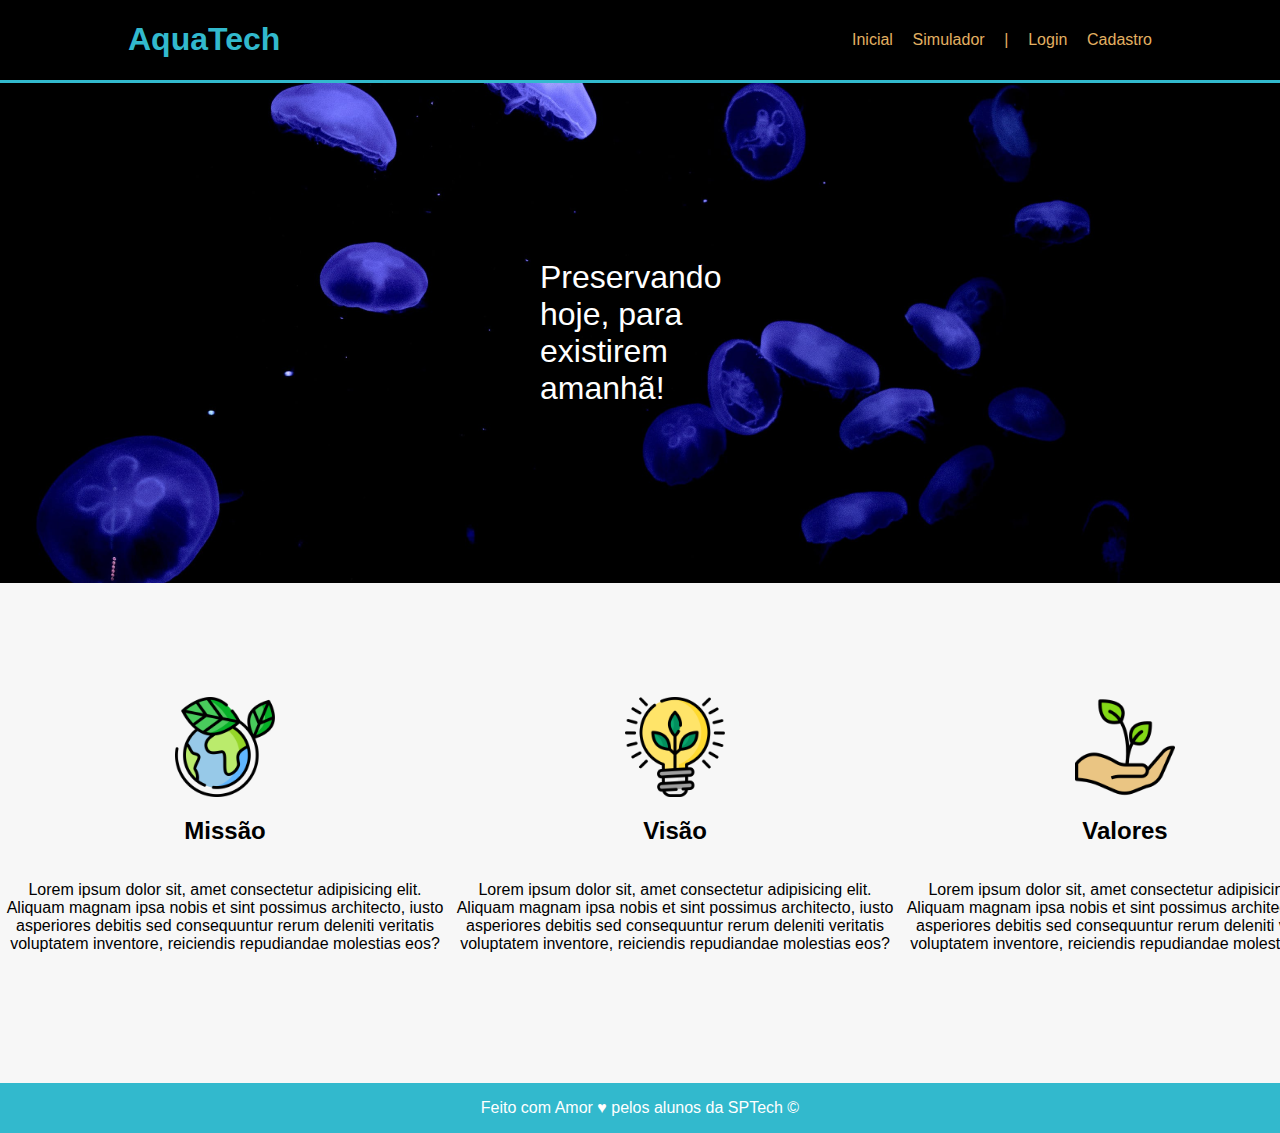
<file: index.html>
<!DOCTYPE html>
<html lang="pt-br">

<head>
    <!--METADATAS-->
    <meta charset="UTF-8">
    <meta name="viewport" content="width=device-width, initial-scale=1.0">
    <meta name="author" content="Kauan Gabriel">
    <!-- ICON -->
    <link rel="icon" href="assets/imagens/favicon2.ico">
    <!--CSS-->
    <link rel="stylesheet" type="text/css" href="style.css">
    <!--TITLE-->
    <title>AquaTech</title>
</head>

<body>


    <!-- HEADER -->

    <div class="header">

        <div class="container">

            <h1 class="title">AquaTech</h1>

            <ul class="navbar">
                <li>Inicial</li>
                <li>Simulador</li>
                <li>|</li>
                <li>Login</li>
                
                <a href="cadastro.html">
                    <li>Cadastro</li>
                </a>

            </ul>

        </div>

    </div>


    <!-- BANNER -->

    <div class="banner">

        <div class="container">
            <p>Preservando hoje, para existirem amanhã!</p>
        </div>

    </div>


    <!-- SOCIAL -->

    <div class="social">

        <div class="container">

            <div class="box">
                <img src="assets/imagens/planet-earth_color.png" alt="">
                <h2>Missão</h2>
                <p>Lorem ipsum dolor sit, amet consectetur adipisicing elit. Aliquam magnam ipsa nobis et sint possimus architecto, iusto asperiores debitis sed consequuntur rerum deleniti veritatis voluptatem inventore, reiciendis repudiandae molestias eos?</p>
            </div>

            <div class="box">
                <img src="assets/imagens/lightbulb_color.png" alt="">
                <h2>Visão</h2>
                <p>Lorem ipsum dolor sit, amet consectetur adipisicing elit. Aliquam magnam ipsa nobis et sint possimus architecto, iusto asperiores debitis sed consequuntur rerum deleniti veritatis voluptatem inventore, reiciendis repudiandae molestias eos?</p>
            </div>

            <div class="box">
                <img src="assets/imagens/growth_color.png" alt="">
                <h2>Valores</h2>
                <p>Lorem ipsum dolor sit, amet consectetur adipisicing elit. Aliquam magnam ipsa nobis et sint possimus architecto, iusto asperiores debitis sed consequuntur rerum deleniti veritatis voluptatem inventore, reiciendis repudiandae molestias eos?</p>
            </div>

        </div>

    </div>


    <!-- FOOTER -->

    <div class="footer">

        <div class="container">
            <p>Feito com Amor &hearts; pelos alunos da SPTech &copy;</p>
        </div>

    </div>

</body>

</html>
</file>
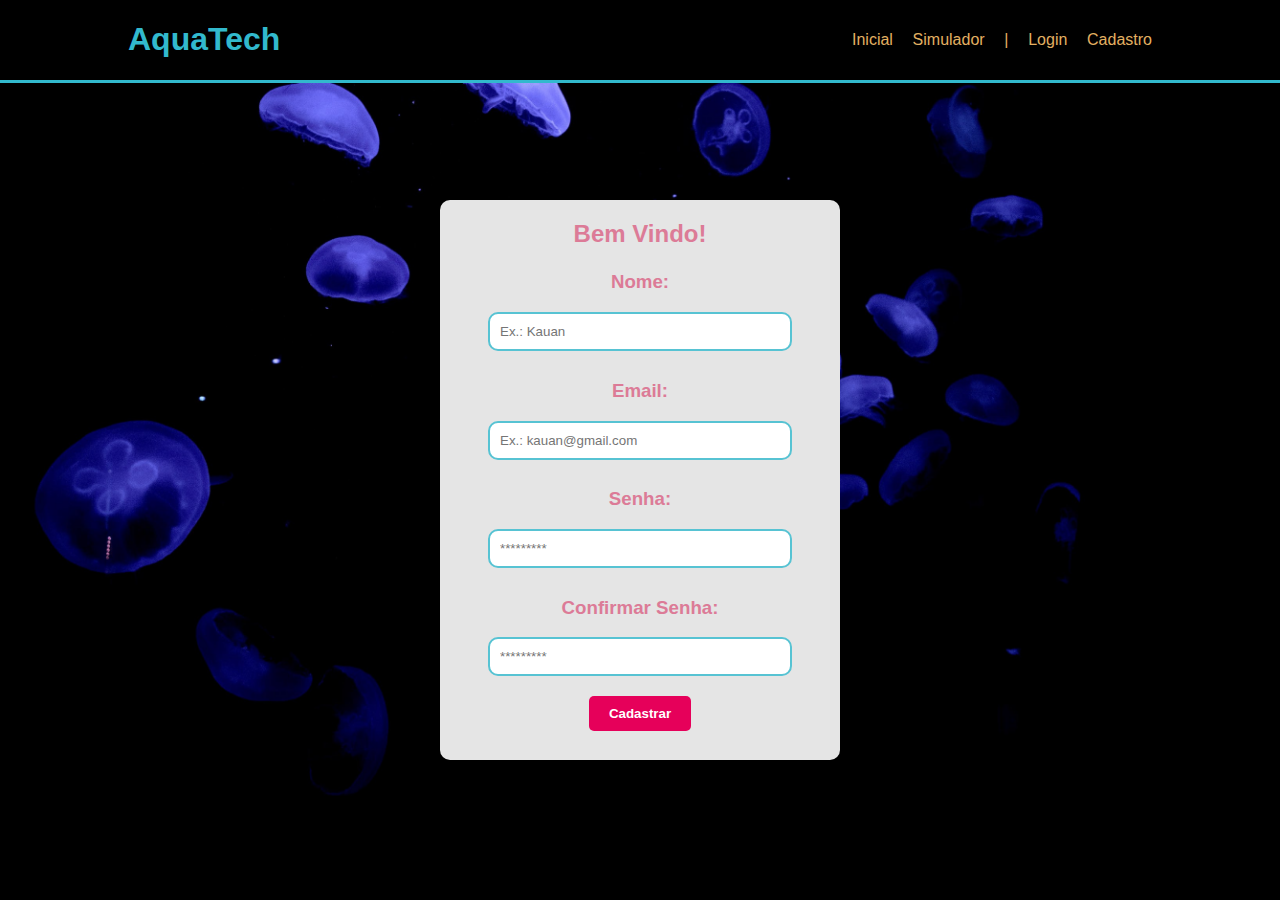
<file: cadastro.html>
<!DOCTYPE html>
<html lang="pt-br">

<head>
    <!-- METADATAS -->
    <meta charset="UTF-8">
    <meta name="author" content="Kauan Gabriel">
    <meta name="viewport" content="width=device-width, initial-scale=1.0">
    <!-- ICON -->
    <link rel="icon" href="assets/imagens/favicon2.ico">
    <!-- CSS -->
    <link rel="stylesheet" href="style.css">
    <!-- TITLE -->
    <title>Cadastro</title>
</head>

<body>

    <!-- HEADER -->

    <div class="header">

        <div class="container">

            <h1 class="title">AquaTech</h1>

            <ul class="navbar">
                <a href="index.html">
                    <li>Inicial</li>
                </a>
                <li>Simulador</li>
                <li>|</li>
                <li>Login</li>

                <a href="cadastro.html">
                    <li>Cadastro</li>
                </a>

            </ul>

        </div>

    </div>

    <div class="content">

        <div class="form">

            <h2>Bem Vindo!</h2>

            <div class="divInput">

                <h3>Nome:</h3>
                <input type="text" placeholder="Ex.: Kauan">

                <h3>Email:</h3>
                <input type="text" placeholder="Ex.: kauan@gmail.com">

                <h3>Senha:</h3>
                <input type="password" placeholder="*********">

                <h3>Confirmar Senha:</h3>
                <input type="password" placeholder="*********">

                <button>Cadastrar</button>

            </div>

        </div>

    </div>

</body>

</html>
</file>
<file: style.css>
body {
    margin: 0;
    padding: 0;
    font-family: Verdana, Geneva, Tahoma, sans-serif;
    background-color: black;
}

.header {
    border-bottom: 3px solid #32b9cd;
}

.container {
    width: 80%;
    margin: auto;
    display: flex;
}

.header .container {
    justify-content: space-between;
}

.title {
    color: #32b9cd;
    width: fit-content;
    font-weight: bold;
}

.navbar {
    width: 300px;
    color: #e3b062;
    list-style: none;
    display: flex;
    justify-content: space-between;
    align-items: center;
}

.navbar a {
    color: #e3b062;
    text-decoration: none;
}


/* BANNER*/

.banner{
    background-image: url("./assets/imagens/bg-jelly-fish-para_outras_pags.png");
    height: 500px;
    color: white;
}

.banner .container {
    height: 100%;
    justify-content: center;
    align-items: center;
}

.banner .container p {
    font-size: 32px;
    width: 200px;
}


/* SOCIAL */

.social {
    background-color: #f7f7f7;
    height: 500px;

}

.social .container {
    height: 100%;
    width: 100%;
    align-items: center;
    justify-content: space-around;
}

.social .container .box {
    display: flex;
    flex-direction: column;
    align-items: center;
    text-align: center;
}

.social .container .box img {
    width: 100px;
}

.social .container .box p {
    width: 450px;
}


/* FOOTER */

.footer {
    background-color: #32b9cd;
    color: white;
}

.footer .container {
    justify-content: center;
    text-align: center;
}


/* -------------------- CADASTRO -------------------- */

.content {
    width: 100%;
    height: 88.2vh;
    display: flex;
    flex-direction: column;
    justify-content: center;
    align-items: center;
    background-image: url(assets/imagens/bg-jelly-fish-para_outras_pags.png);
    background-size: cover;
}

.form {
    width: 400px;
    height: 560px;
    background-color: rgb(229,229,229);
    display: flex;
    flex-direction: column;
    color: rgb(220,123,151);
    border-radius: 10PX;
}

.form h2 {
    text-align: center;
    margin-bottom: 5px;
}

.divInput {
    width: 100%;
    display: flex;
    align-items: center;
    flex-direction: column;
    justify-content: center;
    text-align: left;
}

.divInput input {
    width: 70%;
    margin-bottom: 10px;
    padding: 10px;
    border: 2px solid rgb(87,195,211);
    border-radius: 10px;
    outline: none;
}

button {
    margin-top: 10px;
    padding: 10px 20px;
    background-color: rgb(230,0,90);
    color: white;
    border: none;
    border-radius: 5px;
    font-weight: 600;
}
</file>
